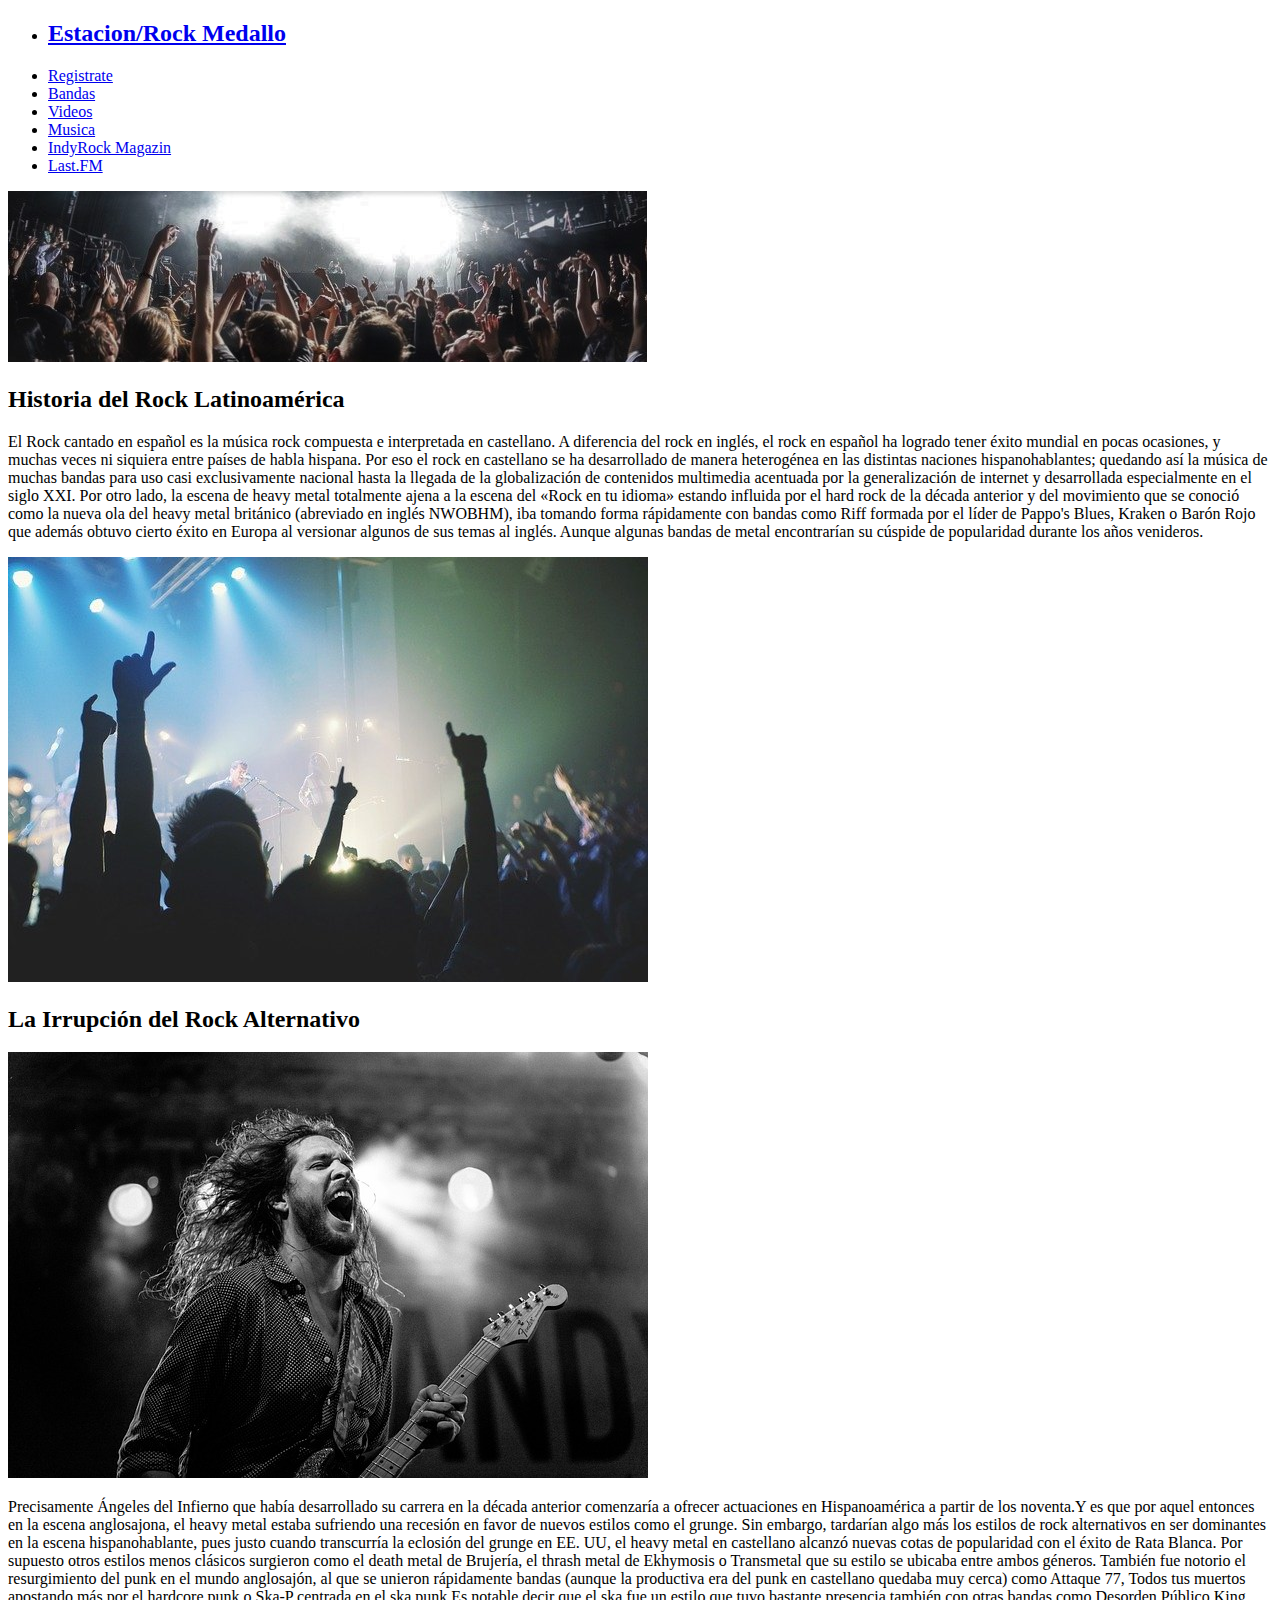
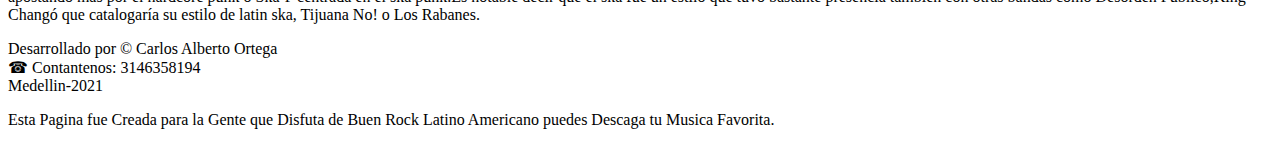
<file: index.html>
<!DOCTYPE html>
<html lang="en">
    <head>
        <meta charset="UTF-8">
        <meta http-equiv="X-UA-Compatible" content="IE=edge">
        <meta name="viewport" content="width=device-width, initial-scale=1.0">
        <title>Estación/Rock Medallon</title>
        <link rel="stylesheet" href="css/principal.css">
        <link href="https://fonts.googleapis.com/css2?family=Roboto:wght@700&display=swap" rel="stylesheet">
        <link href="https://cdn.jsdelivr.net/npm/bootstrap@5.0.0-beta3/dist/css/bootstrap.min.css" rel="stylesheet" integrity="sha384-eOJMYsd53ii+scO/bJGFsiCZc+5NDVN2yr8+0RDqr0Ql0h+rP48ckxlpbzKgwra6" crossorigin="anonymous">
    </head>
    <body class="bg-dark text-white">
        <div class="container">
            <header class="d-flex justify-content-center py-3  bg-dark ">
                <ul class="nav nav-pills">
                    <li class="nav-item"><a href="#" class="nav-link active bg-secondary bg-gradient" aria-current="page"><h2>Estacion/Rock Medallo</h2></a></li>
                    <li class="nav-item"><a href="registro.html" class="nav-link text-white">Registrate</a></li>
                    <li class="nav-item"><a href="bandas.html" class="nav-link text-white">Bandas</a></li>
                    <li class="nav-item"><a href="videos.html" class="nav-link text-white">Videos</a></li>
                    <li class="nav-item"><a href="musica.html" class="nav-link text-white">Musica</a></li>
                    <li class="nav-item"><a href="https://indyrock.es/latinonews.htm" class="nav-link text-white" target="_blank">IndyRock Magazin</a></li>
                    <li class="nav-item"><a href="https://www.last.fm/es/tag/rock+en+espanol" class="nav-link text-white" target="_blank">Last.FM</a></li>
                </ul>
            </header>
        </div>
        <div class="container">
            <div class="row">
                <div class="col-12 col-md-12">
                    <img src="img/Banner1.jpg" class="img-fluid w-100 rounded-3" alt="img1">
                </div>
            </div>
        </div>
        
        <main>
            <section>
                <div class="container">
                    <div class="row">
                        <h2 class="text-start p-3 fw-bold">Historia del Rock Latinoamérica</h2>
                        <div class="col-12 col-md-8">
                            <p class="fw-light">
                                El Rock cantado en español es la música rock compuesta e interpretada en castellano. A diferencia del rock en inglés, el rock en español ha logrado tener éxito mundial en pocas ocasiones, y muchas veces ni siquiera entre países de habla hispana. Por eso el rock en castellano se ha desarrollado de manera heterogénea en las distintas naciones hispanohablantes; quedando así la música de muchas bandas para uso casi exclusivamente nacional hasta la llegada de la globalización de contenidos multimedia acentuada por la generalización de internet y desarrollada especialmente en el siglo XXI.
                    
                                Por otro lado, la escena de heavy metal totalmente ajena a la escena del «Rock en tu idioma» estando influida por el hard rock de la década anterior y del movimiento que se conoció como la nueva ola del heavy metal británico (abreviado en inglés NWOBHM), iba tomando forma rápidamente con bandas como Riff formada por el líder de Pappo's Blues, Kraken​ o Barón Rojo que además obtuvo cierto éxito en Europa al versionar algunos de sus temas al inglés.​ Aunque algunas bandas de metal encontrarían su cúspide de popularidad durante los años venideros.
                            </p>
                        </div>
                        <div class="col-12 col-md-4 p-4">
                            <img src="img/live-concert-455762_640.jpg" class="img-fluid w-100 rounded-3" alt="img2">
                        </div>
                    </div>
                </div>

                <div class="container">
                    <div class="row">
                        <h2 class="text-end p-4 fw-bold ">La Irrupción del Rock Alternativo</h2>
                        <div class="col-12 col-md-4 p-4">
                            <img src="img/musician-1658887_640.jpg" class="img-fluid w-100 rounded-3" alt="img3">
                        </div>
                        <div class="col-12 col-md-8">
                            <p class="fw-light text-end">
                                Precisamente Ángeles del Infierno que había desarrollado su carrera en la década anterior comenzaría a ofrecer actuaciones en Hispanoamérica a partir de los noventa.Y es que por aquel entonces en la escena anglosajona, el heavy metal estaba sufriendo una recesión en favor de nuevos estilos como el grunge. Sin embargo, tardarían algo más los estilos de rock alternativos en ser dominantes en la escena hispanohablante, pues justo cuando transcurría la eclosión del grunge en EE. UU, el heavy metal en castellano alcanzó nuevas cotas de popularidad con el éxito de Rata Blanca. Por supuesto otros estilos menos clásicos surgieron como el death metal de Brujería, el thrash metal de Ekhymosis o Transmetal que su estilo se ubicaba entre ambos géneros.
                                    
                                También fue notorio el resurgimiento del punk en el mundo anglosajón, al que se unieron rápidamente bandas (aunque la productiva era del punk en castellano quedaba muy cerca) como Attaque 77,​ Todos tus muertos apostando más por el hardcore punk o Ska-P centrada en el ska punk.Es notable decir que el ska fue un estilo que tuvo bastante presencia también con otras bandas como Desorden Público,​King Changó que catalogaría su estilo de latin ska, Tijuana No!​ o Los Rabanes.
                            </p>
                        </div>  
                    </div>
                </div>
            </section> 
        </main>

        <footer class="bg-secondary bg-gradient mx-auto border border-dark p-3" style="width: 1300px;">
            <div class="container">
                <div class="row">
                    <div class="col-12 md-4">
                        <p class="text-dark fw-bold  ">
                            Desarrollado por  &copy; Carlos Alberto Ortega <br>
                            &phone; Contantenos: 3146358194 <br> 
                            Medellin-2021
                        </p>
                    </div>
                    <div class="col-12 col-md-12">
                        <p class="text-center text-dark fw-bold">
                            Esta Pagina fue Creada para la Gente que Disfuta de Buen Rock Latino Americano puedes Descaga tu  Musica Favorita. 
                        </p>
                    </div>
                </div>
            </div> 
        </footer>
    </body>
    <script src="https://cdn.jsdelivr.net/npm/bootstrap@5.0.0-beta3/dist/js/bootstrap.bundle.min.js" integrity="sha384-JEW9xMcG8R+pH31jmWH6WWP0WintQrMb4s7ZOdauHnUtxwoG2vI5DkLtS3qm9Ekf" crossorigin="anonymous"></script>
</html>
</file>
<file: css/principal.css>
.bg{
    background-color: rgba(97, 95, 95, 0.425);
}
</file>
